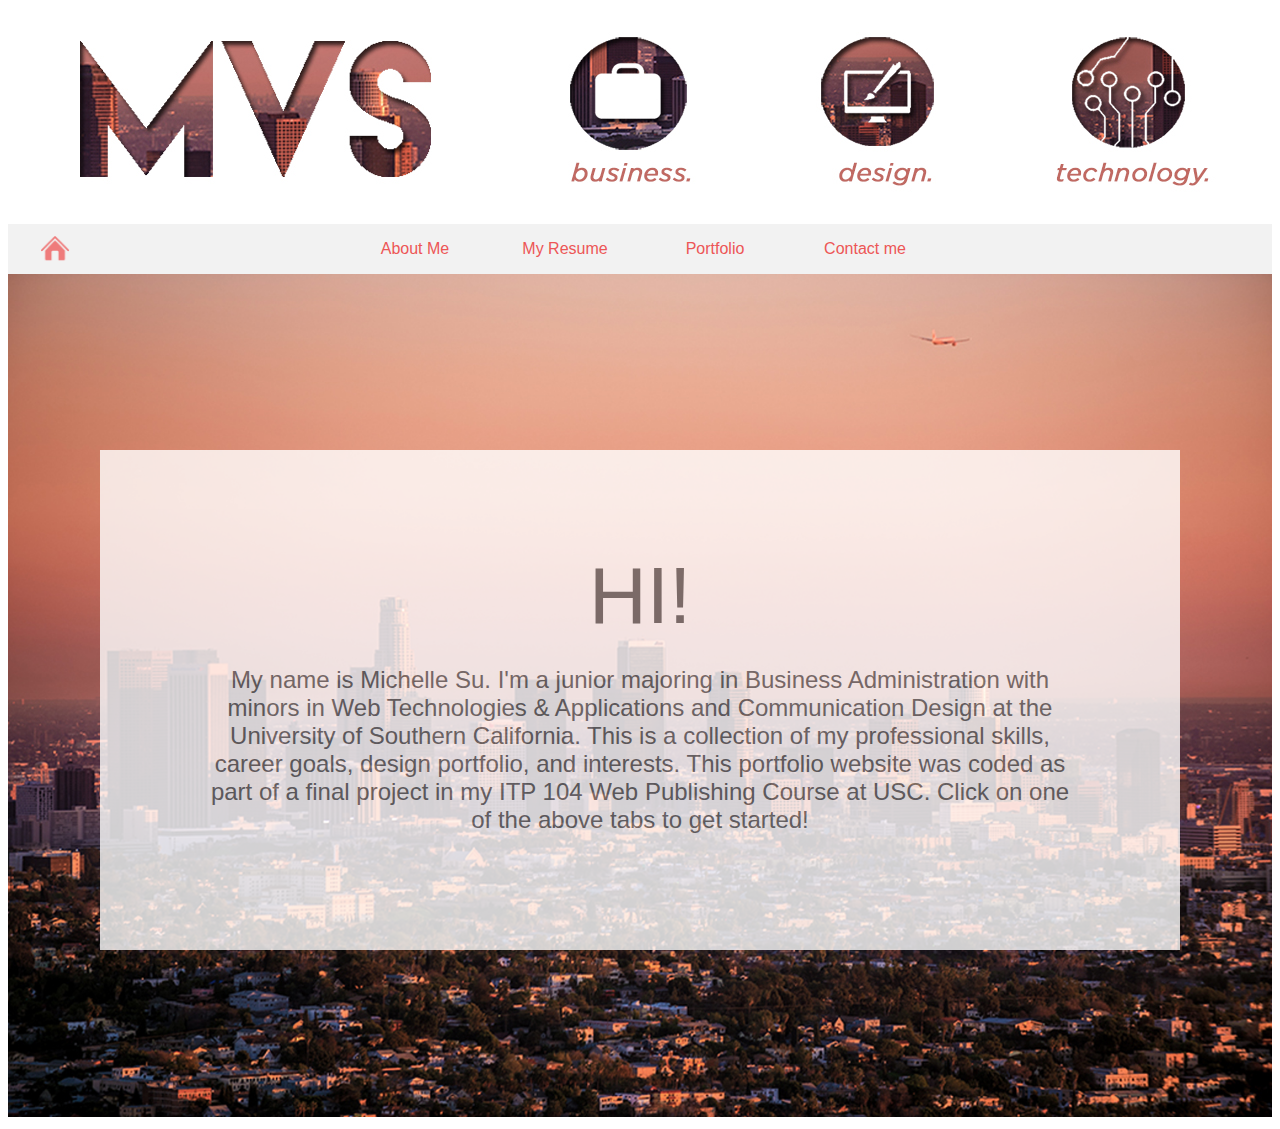
<file: Index.html>
<!DOCTYPE html>

<html>

<head>
  <meta charset="UTF-8">
  <meta name="description" content="Michelle Su's Portfolio Homepage">
  <meta name="keywords" content="portfolio, business, design, technology">

  <style>
    header {
      background-image: url(img/Header.jpg);
      height: 216px;
      size:100%;
      text-align:center;
      font-family: "Gotham";
    }

    #menu {
      background-color: #F2F2F2;
      width:100%;
      font-family: 'Gotham', 'Arial', sans-serif;
    }

    nav {
      width:600px;
      margin:auto;
    }

    nav ul {
      list-style:none;
    }

    nav li {
      float:left;
      position:relative;
    }

    nav ul ul {
      position:absolute;
      top:50px;
      left:0px;

      visibility: hidden;
    }

    nav li:hover ul {
      visibility: visible;
    }

    nav * {
      margin: 0;
      padding: 0;
    }

    nav li a {
      background-color: #F2F2F2;
      color: #ED5656;
      text-decoration: none;

      display:block;
      width:150px;
      height:50px;
      line-height:50px;
      text-align:center;
    }

    nav li a:hover {
      background-color: #EE5D5D;
      color: #F2F2F2;
    }

    #la {
      width:100%;
      opacity:1;
    }

    #la:hover {
      opacity:0.8;
    }

    #HI {
      font-size: 60pt;
    }

    article {
      background-color: #FFF;
      color: #666;
      height: 300px;
      text-align:center;
      font-family: 'Gotham', 'Arial', sans-serif;
      font-size: 18pt;
      padding:100px;

      position:absolute;
      top: 450px;
      left: 100px;
      right: 100px;

      opacity:0.8;
    }

    #home {
      height:30px;
      position:absolute;
      top:235px;
      left: 40px;
      opacity: 0.8;
    }

    #home:hover {
      opacity:1;
    }

  </style>

  <title>My Portfolio</title>

</head>

<body>

  <header>
  </header>

  <div id="menu">
    <nav>
      <a href="index.html">
        <img id="home" src="img/home.png" alt="homebutton">
      </a>

      <ul>

        <li>
          <a href="">About Me</a>
          <ul>
            <li><a href="Background.html">Background</a></li>
            <li><a href="Hobbies.html">Hobbies</a></li>
          </ul>
        </li> <!--About Me-->

        <li><a href="Resume.html">My Resume</a></li>

        <li><a href="">Portfolio</a>
          <ul>
            <li><a href="Designs.html">Designs</a></li>
            <li><a href="Presentations.html">Presentations</a></li>
          </ul>
        </li> <!--Design Portfolio-->

        <li><a href="Contact.html">Contact me</a>
          <ul>
            <li><a href="Contact.html">Local Address</a></li>
            <li><a href="Contact.html">Social Media</a></li>
          </ul>
        </li> <!--Contact-->
      </ul>

      <br style="clear:both;">

    </nav> <!--Nav-->

  </div> <!--Menu-->

  <div id="maincontent">

    <img id="la" src="img/laskyline.jpg" alt="laskyline">

    <article>
      <span id="HI">HI!</span>

      <p>My name is Michelle Su. I'm a junior majoring in Business Administration with minors in Web Technologies & Applications and Communication Design at the University of Southern California. This is a collection of my professional skills, career goals, design portfolio, and interests. This portfolio website was coded as part of a final project in my ITP 104 Web Publishing Course at USC. Click on one of the above tabs to get started!</p>
    </article>

  </div> <!--maincontent-->

</body>

</html>
</file>
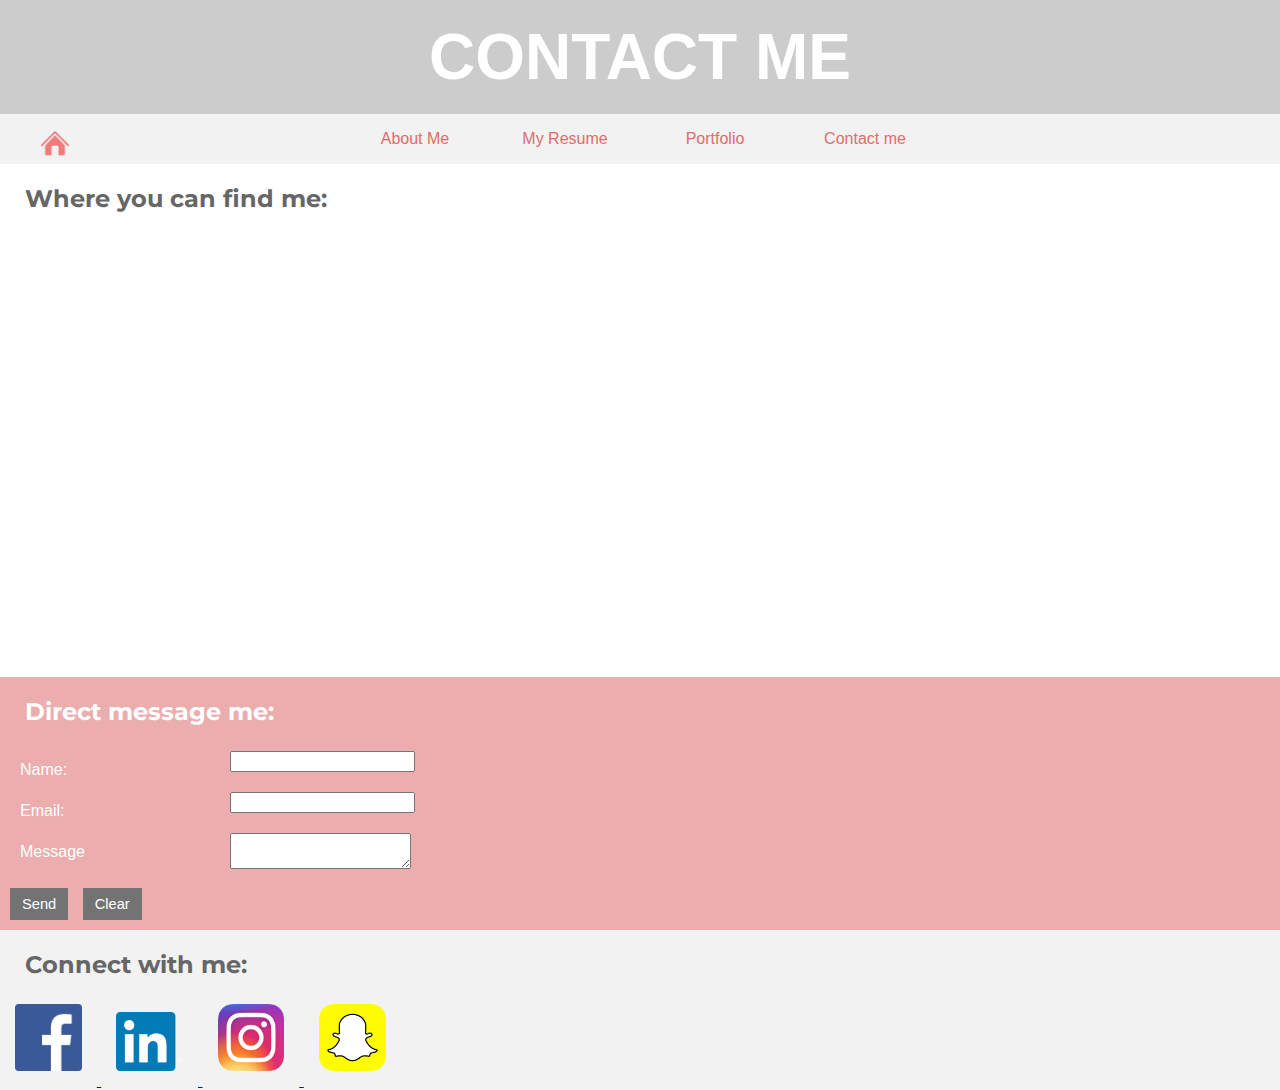
<file: Contact.html>
<!DOCTYPE html>

<html>
<head>
  <meta charset="UTF-8">
  <meta name="description" content="Contact me page">
  <meta name="keywords" content="maps, social media, contact, message">

  <title>Contact Me</title>

  <link rel="stylesheet" href="main.css">
  <link href="https://fonts.googleapis.com/css?family=Montserrat:300,400,500,600,700" rel="stylesheet">

  <style>

  h2 {
    padding: 20px 25px 10px;
    margin: 0;
    color: #666;
  }

  #map iframe{
    margin-left: 30px;
  }

  form {
    background-color: #ebadad;
    margin:0;
  }
/*background-color: #e06c6c;*/

  #h2msg {
    color: #FFF;
  }

  .form-row {
    margin: 10px 5px;
    padding:5px;
  }

  .form-label {
    width: 200px;
    padding: 10px;
    float: left;
    color: #FFF;
  }

  #submit-btn {
    background-color: #737373;
    border-radius:1px;
    border:none;
    color: white;
    text-align: center;
    font-size: 11pt;
    font-family: 'Montserrat Light', Arial, sans-serif;
    padding: 8px 12px 8px 12px;
    margin-bottom:10px;
    margin-left: 10px;
  }
  #submit-btn:hover {
    background-color:#e06c6c;
    box-shadow: 3px 3px 3px #B3B3B3;
  }

  #social {
    margin:0;
    background-color: #F2F2F2;
  }

  .logo {
    width:6%;
    padding: 5px;
    margin: 10px;
    -webkit-box-sizing: border-box;
    -moz-box-sizing: border-box;
    box-sizing: border-box;
    transform: rotate(0);
    transition: all 1s 0.25s ease;
  }

  .logo:hover {
    transform: rotate(360deg);
  }

  </style>

</head>

<body>
  <header>
    <h1>CONTACT ME</h1>
  </header>

  		<div id="menu">
  			<nav>
  				<a href="index.html">
  					<img id="home" src="img/home.png" alt="homebutton">
  				</a>

  				<ul>

  					<li>
  						<span class="menuButton">About Me</span>
  						<ul>
  							<li><a class="menuButton" href="Background.html">Background</a></li>
  							<li><a class="menuButton" href="Hobbies.html">Hobbies</a></li>
  						</ul>
  					</li> <!--About Me-->

  					<li><a class="menuButton" href="Resume.html">My Resume</a></li>

  					<li>
  						<span class="menuButton">Portfolio</span>
  						<ul>
  							<li><a class="menuButton" href="Designs.html">Designs</a></li>
  							<li><a class="menuButton" href="Projects.html">Projects</a></li>
  						</ul>
  					</li> <!--Design Portfolio-->

  					<li><a class="menuButton" href="Contact.html">Contact me</a>
  					</li> <!--Contact-->
  				</ul>

  				<br style="clear:both;">

  			</nav> <!--Nav-->

  		</div> <!--Menu-->

  <article>

    <div id="map">
      <h2>Where you can find me:</h2>
      <iframe src="https://www.google.com/maps/embed?pb=!1m18!1m12!1m3!1d3306.8386689538693!2d-118.28730032048692!3d34.02235188070901!2m3!1f0!2f0!3f0!3m2!1i1024!2i768!4f13.1!3m3!1m2!1s0x80c2c7e49c71a5ed%3A0xaa905a5bb427a2c4!2sUniversity+of+Southern+California!5e0!3m2!1sen!2sus!4v1475872489779" width="60%" height="450px" frameborder="0" style="border:0" allowfullscreen></iframe>
    </div> <!--map-->

    <form action="http://www.usc.edu/cgi-bin/mail_form/michelvs@usc.edu" method="post">
      <h2 id="h2msg">Direct message me:</h2>
      <div class="form-row">
        <label class="form-label" for="name">Name:</label>
        <input type="text" id="name" name="name">
      </div>

      <div class="form-row">
        <label class="form-label" for="email">Email:</label>
        <input type="text" id="email" name="email">
      </div>

      <div class="form-row">
        <label class="form-label" for="msg">Message</label>
        <textarea id="msg" name="msg"></textarea>
      </div>

      <div>
        <button type="submit" id="submit-btn">Send</button>
        <button type="reset" id="submit-btn">Clear</button>
      </div>
    </form>

    <div id="social">
      <h2>Connect with me:</h2>

      <a href="https://www.facebook.com/michelle.su.391">
          <img src="img/fb.png" alt="FacebookLogo" class="logo">
      </a>

      <a href="https://www.linkedin.com/in/michelle-su-79a98aa6">
        <img src="img/linkedin.png" alt="LinkedInLogo" class="logo">
      </a>

      <a href="https://instagram.com/michellev_su">
        <img src="img/insta.png" alt="InstagramLogo" class="logo">
      </a>

      <a href="https://www.snapchat.com/add/mvsu21">
        <img src="img/snapchat.png" alt="SnapchatLogo" class="logo">
      </a>

    </div> <!--social-->

  </article> <!--article-->
  <script>
    document.querySelector("#submit-btn").onclick = function(){
      alertMe();
    }

    function alertMe() {
      var name = document.querySelector("#name").value;
      var email = document.querySelector("#email").value;
      var msg = document.querySelector("#msg").value;
      if (name =="" && email =="" && msg=="") {
        alert("Please fill out all input fields!");
      }
      else if (name == "") {
      alert( "Please fill out your name!");
      }
      else if (email == "") {
        alert( "Please fill out your email!");
      }
      else if (msg =="") {
        alert( "Please fill out a message!");
      }
    }
  </script>

</body>
</html>
</file>
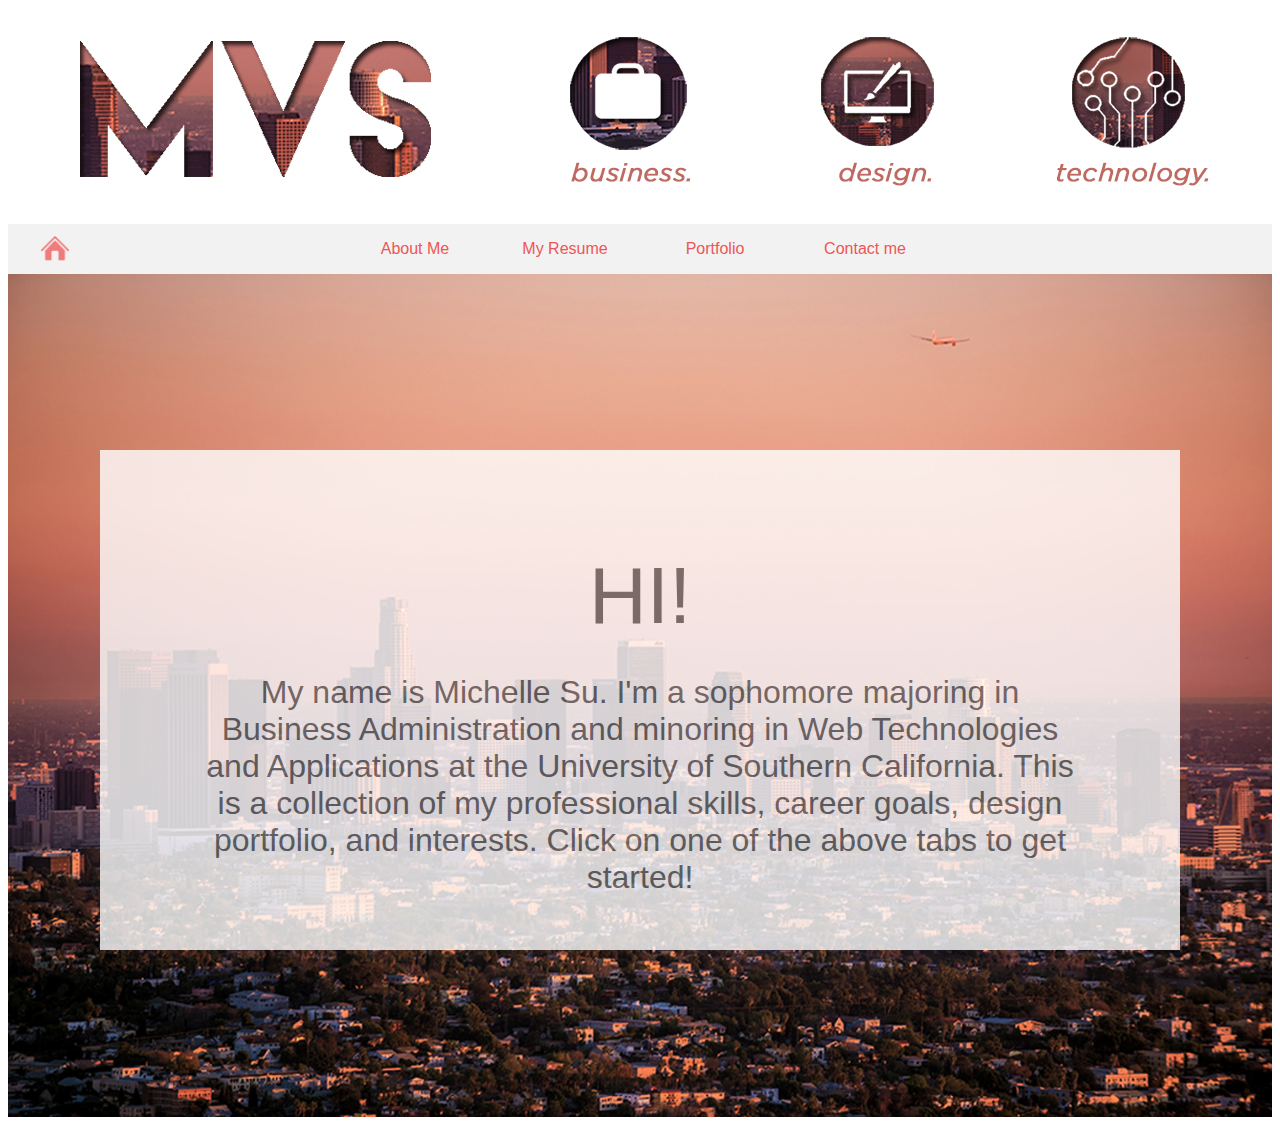
<file: Homepage.html>
<!DOCTYPE html>

<html>

<head>
  <meta charset="UTF-8">
  <meta name="description" content="Michelle Su's Portfolio Homepage">
  <meta name="keywords" content="portfolio, business, design, technology">

  <style>
    header {
      background-image: url(img/Header.jpg);
      height: 216px;
      size:100%;
      text-align:center;
      font-family: "Gotham";
    }

    #menu {
      background-color: #F2F2F2;
      width:100%;
      font-family: 'Gotham', 'Arial', sans-serif;
    }

    nav {
      width:600px;
      margin:auto;
    }

    nav ul {
      list-style:none;
    }

    nav li {
      float:left;
      position:relative;
    }

    nav ul ul {
      position:absolute;
      top:50px;
      left:0px;

      visibility: hidden;
    }

    nav li:hover ul {
      visibility: visible;
    }

    nav * {
      margin: 0;
      padding: 0;
    }

    nav li a {
      background-color: #F2F2F2;
      color: #ED5656;
      text-decoration: none;

      display:block;
      width:150px;
      height:50px;
      line-height:50px;
      text-align:center;
    }

    nav li a:hover {
      background-color: #EE5D5D;
      color: #F2F2F2;
    }

    #la {
      width:100%;
      opacity:1;
    }

    #la:hover {
      opacity:0.8;
    }

    #HI {
      font-size: 60pt;
    }

    article {
      background-color: #FFF;
      color: #666;
      height: 300px;
      text-align:center;
      font-family: 'Gotham', 'Arial', sans-serif;
      font-size: 24pt;
      padding:100px;

      position:absolute;
      top: 450px;
      left: 100px;
      right: 100px;

      opacity:0.8;
    }

    #home {
      height:30px;
      position:absolute;
      top:235px;
      left: 40px;
      opacity: 0.8;
    }

    #home:hover {
      opacity:1;
    }

  </style>

  <title>My Portfolio</title>

</head>

<body>

  <header>
  </header>

  <div id="menu">
    <nav>
      <a href="Homepage.html">
        <img id="home" src="img/home.png" alt="homebutton">
      </a>

      <ul>

        <li>
          <a href="">About Me</a>
          <ul>
            <li><a href="Background.html">Background</a></li>
            <li><a href="Hobbies.html">Hobbies</a></li>
          </ul>
        </li> <!--About Me-->

        <li><a href="Resume.html">My Resume</a></li>

        <li><a href="">Portfolio</a>
          <ul>
            <li><a href="Designs.html">Designs</a></li>
            <li><a href="Presentations.html">Presentations</a></li>
          </ul>
        </li> <!--Design Portfolio-->

        <li><a href="Contact.html">Contact me</a>
          <ul>
            <li><a href="Contact.html">Local Address</a></li>
            <li><a href="Contact.html">Social Media</a></li>
          </ul>
        </li> <!--Contact-->
      </ul>

      <br style="clear:both;">

    </nav> <!--Nav-->

  </div> <!--Menu-->

  <div id="maincontent">

    <img id="la" src="img/laskyline.jpg" alt="laskyline">

    <article>
      <span id="HI">HI!</span>

      <p>My name is Michelle Su. I'm a sophomore majoring in Business Administration and minoring in Web Technologies and Applications at the University of Southern California. This is a collection of my professional skills, career goals, design portfolio, and interests. Click on one of the above tabs to get started!</p>
    </article>

  </div> <!--maincontent-->

</body>

</html>
</file>
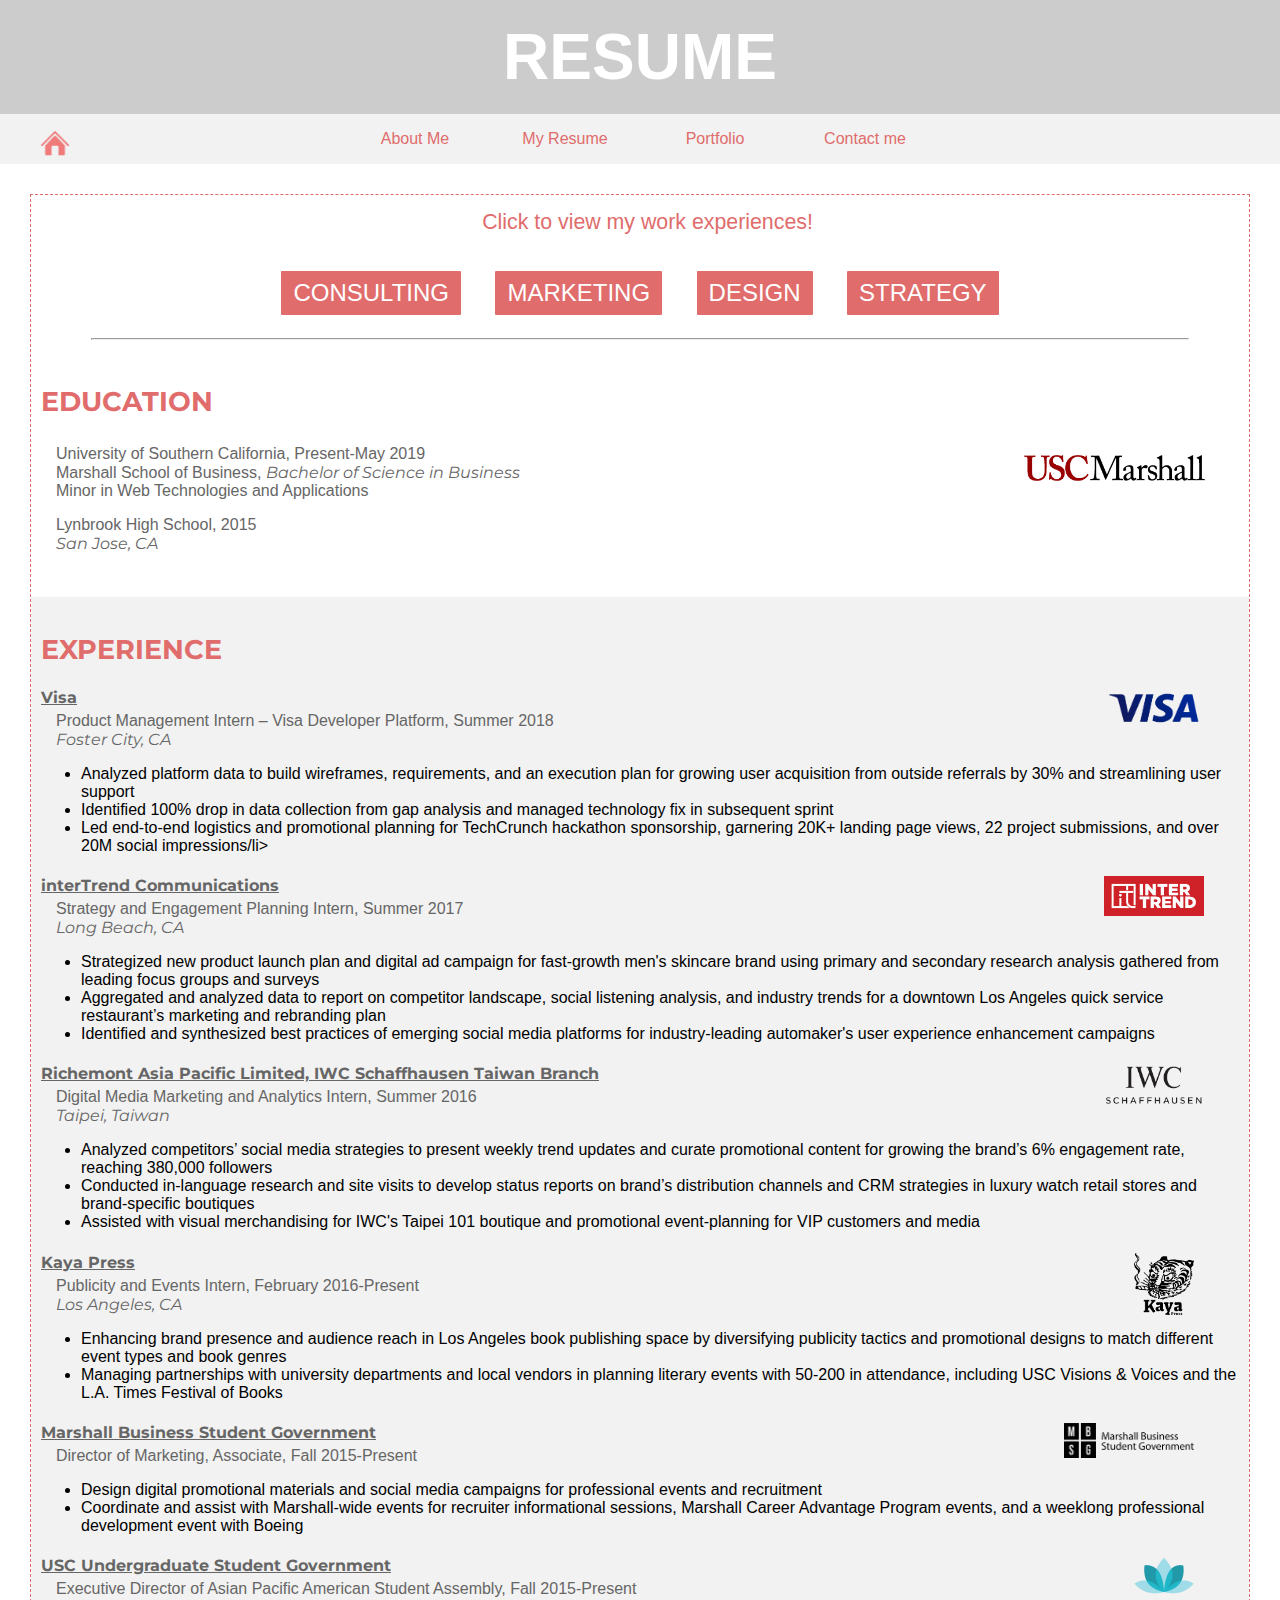
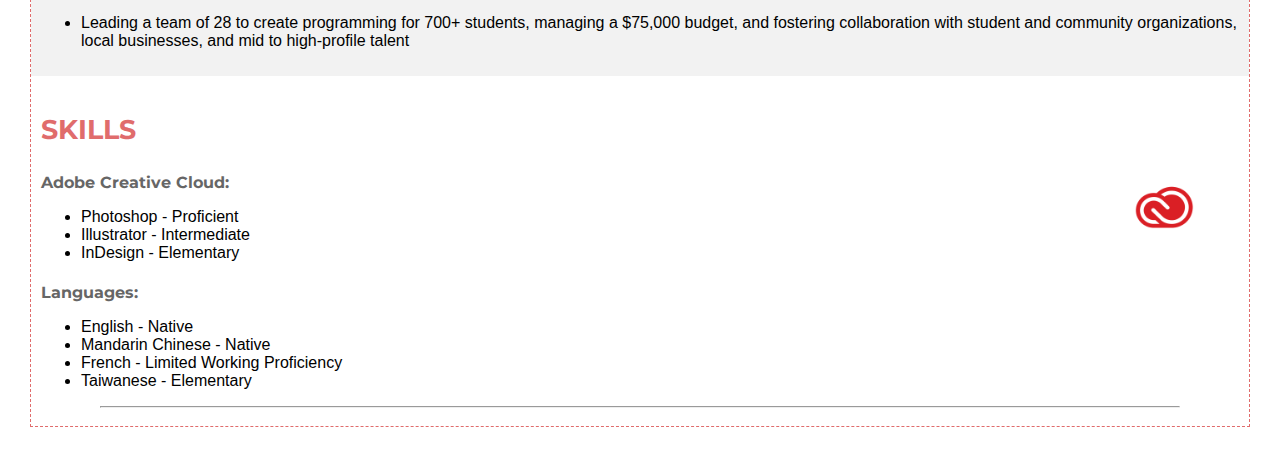
<file: Resume.html>
<!DOCTYPE html>

<html>

	<head>
		<meta charset="UTF-8">
	  <meta name="description" content="Michelle Su's Resume">
	  <meta name="keywords" content="resume, business, portfolio, experience">

		<title>Resume</title>

	  <link rel="stylesheet" href="main.css">
		<link href="https://fonts.googleapis.com/css?family=Montserrat:300,400,500,600,700" rel="stylesheet">

	<style>

		#outercontainer {
			border: 1px dashed #e06c6c;
			margin: 30px;
		}

		#headshot {
			width:130px;
			float:right;
			padding: 10px 40px 0 0;
		}

		#contact {
			text-align:center;
			padding:10px 0;
		}

		hr {
			width:90%;
		}

		h2 {
			font-size: 30pt;
			text-align: center;
			margin-bottom: 0;
		}

		h3 {
			font-size:20pt;
			color: #e06c6c;
		}

		h4 {
			color: #666;
			margin-bottom: 0;
		}

		p {
			margin-top: 5px;
			margin-left: 15px;
			color: #666;
		}

		a {
			color:#666;
		}

		#education {
			padding: 10px;
		}

		#marshall {
			width:200px;
			float:right;
			padding-right:20px;
		}

		#experienceHead {
			padding: 10px;
			background-color: #F2F2F2;
			height:40px;
		}

		#experience {
			padding: 10px;
			background-color: #F2F2F2;
		}
		#visa {
			width:100px;
			float:right;
			padding-right:35px;
		}

		#iwc {
			width:100px;
			float:right;
			padding-right:35px;
		}

		#intertrend {
			width:100px;
			float:right;
			padding-right:35px;
		}

		#kaya {
			width:60px;
			float:right;
			padding-right:45px;
		}

		#mbsg {
			width:130px;
			float:right;
			padding-right:45px;
		}

		#apasa {
			width:60px;
			float:right;
			padding-right:45px;
		}

		#skills {
			padding: 10px;
		}

		#adobe {
			width:150px;
			float:right;
		}

		#buttons {
			text-align:center;
		}

		.button {
			background-color: #e06c6c;
			border-radius:1px;
			border: none;
			color: white;
			text-align: center;
			font-size: 18pt;
			font-family: 'Montserrat Light', sans-serif;
			padding: 8px 12px 8px 12px;
			margin:15px;
		}

		.button:hover {
			box-shadow: 3px 3px 3px grey;
			background-color: #F2F2F2;
			color: grey;
		}

		#header {
			font-family: 'Montserrat', sans-serif;
			font-size: 16pt;
			text-align: center;
			margin-top: 15px;
			color: #e06c6c;
		}

		.images {
			width: 90px;
			margin: 10px;
			float:right;
			margin-right: 15px;
		}

	</style>
	</head>

	<body>

		<header>
	    <h1>RESUME</h1>
	  </header>

		<div id="menu">
			<nav>
				<a href="index.html">
					<img id="home" src="img/home.png" alt="homebutton">
				</a>

				<ul>

					<li>
						<span class="menuButton">About Me</span>
						<ul>
							<li><a class="menuButton" href="Background.html">Background</a></li>
							<li><a class="menuButton" href="Hobbies.html">Hobbies</a></li>
						</ul>
					</li> <!--About Me-->

					<li><a class="menuButton" href="Resume.html">My Resume</a></li>

					<li>
						<span class="menuButton">Portfolio</span>
						<ul>
							<li><a class="menuButton" href="Designs.html">Designs</a></li>
							<li><a class="menuButton" href="Projects.html">Projects</a></li>
						</ul>
					</li> <!--Design Portfolio-->

					<li><a class="menuButton" href="Contact.html">Contact me</a>
					</li> <!--Contact-->
				</ul>

				<br style="clear:both;">

			</nav> <!--Nav-->

		</div> <!--Menu-->

		<div id="outercontainer">

			<p id="header">Click to view my work experiences!</p>
			<div id="buttons">
				<button class="button" id="consultingButton">CONSULTING</button>
				<button class="button" id="marketingButton">MARKETING</button>
				<button class="button" id="designButton">DESIGN</button>
				<button class="button" id="strategyButton">STRATEGY</button>
			</div> <!--buttons-->

			<hr>

			<div id="education">
				<h3>EDUCATION</h3>

				<p>
					<img src="img/marshall.png" alt="Marshall Logo" id="marshall">
			  	University of Southern California, Present-May 2019
			  	<br>
			  	Marshall School of Business, <em>Bachelor of Science in Business</em>
					<br>
					Minor in Web Technologies and Applications
				</p>

				<p>
				  Lynbrook High School, 2015
				<br>
				  <em>San Jose, CA</em>
				</p>

				<br style="clear:both;">

			</div> <!--education-->

			<div id="experienceHead">
				<h3>EXPERIENCE</h3>
			</div> <!--experienceHead-->

			<div id="experience">
					<img src="img/visa.png" alt="Visa" id="visa">

					<a href="https://www.developer.visa.com"><h4>Visa</h4>
					</a>

					<p>
						Product Management Intern – Visa Developer Platform, Summer 2018
						<br>
						<em>Foster City, CA</em>
					</p>

				  	<ul>

				    	<li>Analyzed platform data to build wireframes, requirements, and an execution plan for growing user acquisition from outside referrals by 30% and streamlining user support</li>
					<li>Identified 100% drop in data collection from gap analysis and managed technology fix in subsequent sprint</li>
					<li>Led end-to-end logistics and promotional planning for TechCrunch hackathon sponsorship, garnering 20K+ landing page views, 22 project submissions, and over 20M social impressions/li>
				  	</ul>
				
					<img src="img/intertrend.jpg" alt="interTrend" id="intertrend">

					<a href="https://www.intertrend.com"><h4>interTrend Communications</h4>
					</a>

					<p>
						Strategy and Engagement Planning Intern, Summer 2017
						<br>
						<em>Long Beach, CA</em>
					</p>

				  	<ul>

				    	<li>Strategized new product launch plan and digital ad campaign for fast-growth men's skincare brand using primary and secondary research analysis gathered from leading focus groups and surveys</li>
							<li>Aggregated and analyzed data to report on competitor landscape, social listening analysis, and industry trends for a downtown Los Angeles quick service restaurant’s marketing and rebranding plan</li>
							<li>Identified and synthesized best practices of emerging social media platforms for industry-leading automaker's user experience enhancement campaigns</li>
				  	</ul>

					<img src="img/iwc.png" alt="IWC" id="iwc">

					<a href="https://www.richemont.com/"><h4>Richemont Asia Pacific Limited, IWC Schaffhausen Taiwan Branch</h4>
</a>

					<p>
						Digital Media Marketing and Analytics Intern, Summer 2016
						<br>
						<em>Taipei, Taiwan</em>
					</p>

				  	<ul>
				    	<li>Analyzed competitors’ social media strategies to present weekly trend updates and curate promotional content for growing the brand’s 6% engagement rate, reaching 380,000 followers</li>
							<li>Conducted in-language research and site visits to develop status reports on brand’s distribution channels and CRM strategies in luxury watch retail stores and brand-specific boutiques</li>

							<li>Assisted with visual merchandising for IWC's Taipei 101 boutique and promotional event-planning for VIP customers and media</li>

				  	</ul>

					<img src="img/kaya.png" alt="Kaya" id="kaya">

					<a href="http://www.kaya.com">
						<h4>Kaya Press</h4>
					</a>

					<p>
						Publicity and Events Intern, February 2016-Present
						<br>
						<em>Los Angeles, CA</em>
					</p>

				 	<ul>
				   	<li>Enhancing brand presence and audience reach in Los Angeles book publishing space by diversifying publicity tactics and promotional designs to match different event types and book genres</li>
						<li>Managing partnerships with university departments and local vendors in planning literary events with 50-200 in attendance, including USC Visions & Voices and the L.A. Times Festival of Books</li>
				 	</ul>

					<img src="img/mbsg.png" alt="MBSG" id="mbsg">

					<a href="http://www.scmbsg.org">
						<h4>Marshall Business Student Government</h4>
					</a>

					<p>Director of Marketing, Associate, Fall 2015-Present</p>

				  <ul>
				   	<li>Design digital promotional materials and social media campaigns for professional events and recruitment</li>
						<li>Coordinate 	and assist with Marshall-wide events for recruiter informational sessions, Marshall Career Advantage Program events, and a weeklong professional development event with Boeing</li>
				  </ul>

					<img src="img/apasa.png" alt="APASA" id="apasa">

					<a href="http://www.uscapasa.com">
						<h4>USC Undergraduate Student Government</h4>
					</a>

					<p>Executive Director of Asian Pacific American Student Assembly, Fall 2015-Present</p>
					<ul>
				 	<li>Leading a team of 28 to create programming for 700+ students, managing a $75,000 budget, and fostering collaboration with student and community organizations, local businesses, and mid to high-profile talent</li>
				</ul>


			</div> <!--experience-->



				<div id="skills">
						<h3>SKILLS</h3>

						<img src="img/adobe.png" alt="Adobe Logo" id="adobe">

						<h4>Adobe Creative Cloud:</h4>
				  	<ul>
				    	<li>Photoshop - Proficient</li>
				    	<li>Illustrator - Intermediate</li>
				    	<li>InDesign - Elementary</li>
				  	</ul>

						<h4>Languages:</h4>
				  	<ul>
				    	<li>English - Native</li>
				    	<li>Mandarin Chinese - Native</li>
				    	<li>French - Limited Working Proficiency</li>
				    	<li>Taiwanese - Elementary</li>
				  	</ul>

						<hr>

				</div> <!--skills-->

		</div> <!--outercontainer-->

		<script src="jquery-3.2.1.min.js"></script>

		<script src="resumeLoop.js"></script>

	</body>

</html>
</file>
<file: main.css>
body {
  margin: 0;
  padding:0;
}

header {
  text-align:center;
  font-family: 'Montserrat Medium', 'Arial', sans-serif;
}

h1 {
  background-color:#CCC;
  font-size: 48pt;
  color: #FFF;
  padding: 20px;
  margin:0;
  font-family: 'Montserrat Light', 'Arial', sans-serif;
}

@font-face {
font-family: 'Montserrat';
src: url(https://fonts.googleapis.com/css?family=Montserrat:300,400,500,600,700);
}

#menu {
  background-color: #F2F2F2;
  width:100%;
  font-family: 'Montserrat', 'Arial', sans-serif;
}

nav {
  width:600px;
  margin:auto;
}

nav ul {
  list-style:none;
}

nav li {
  float:left;
  position:relative;
}

nav ul ul {
  position:absolute;
  top:50px;
  left:0px;

  visibility: hidden;
}

nav li:hover ul {
  visibility: visible;
}

nav * {
  margin: 0;
  padding: 0;
}

nav li .menuButton {
  background-color: #F2F2F2;
  color: #e06c6c;
  text-decoration: none;

  display:block;
  width:150px;
  height:50px;
  line-height:50px;
  text-align:center;
}

nav li .menuButton:hover {
  background-color: #e06c6c;
  color: #F2F2F2;
}

article {
  font-family: 'Montserrat', 'Arial', sans-serif;
}

#outercontainer {
  font-family: 'Montserrat', 'Arial', sans-serif;
}

#home {
  height:30px;
  position:absolute;
  top: 130px;
  left: 40px;
  opacity: 0.8;
}

#home:hover {
  opacity:1;
}
@media (max-width: 992px) {
		body {
				width: 100%;
		}
</file>
